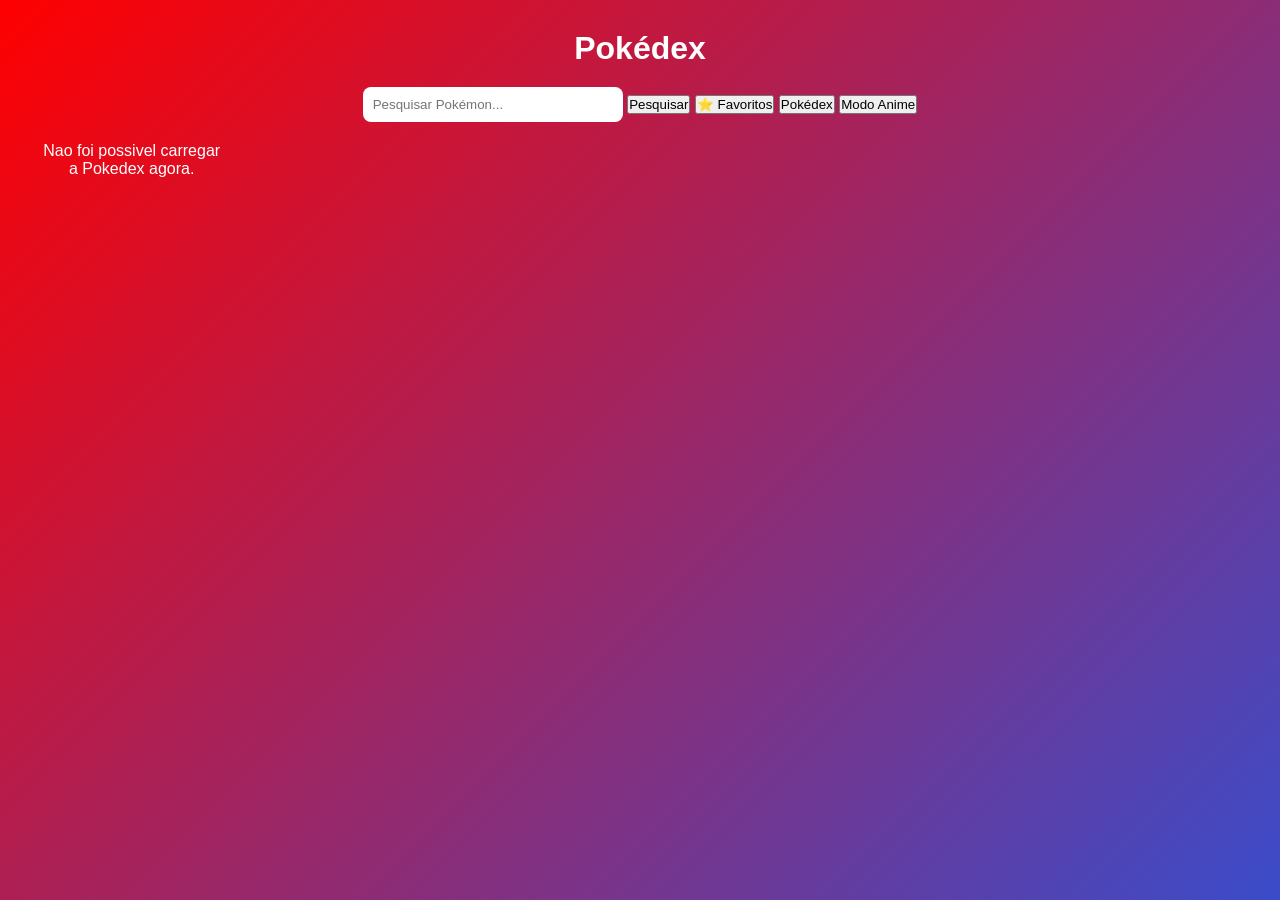
<file: index.html>
<!DOCTYPE html>
<html lang="pt-br">

<head>
<meta charset="UTF-8">
<title>Pokedex</title>
<link rel="stylesheet" href="style.css">
</head>

<body>

<h1>Pokédex</h1>

<div class="top-bar">

<input type="text" id="search" placeholder="Pesquisar Pokémon...">

<button onclick="searchPokemon()">Pesquisar</button>

<button onclick="showFavorites()">⭐ Favoritos</button>

<button onclick="showAll()">Pokédex</button>

<button id="toggleMode">🎬 Modo Anime</button>

</div>

<div id="pokemonList"></div>

<script src="script.js"></script>

</body>

</html>
</file>
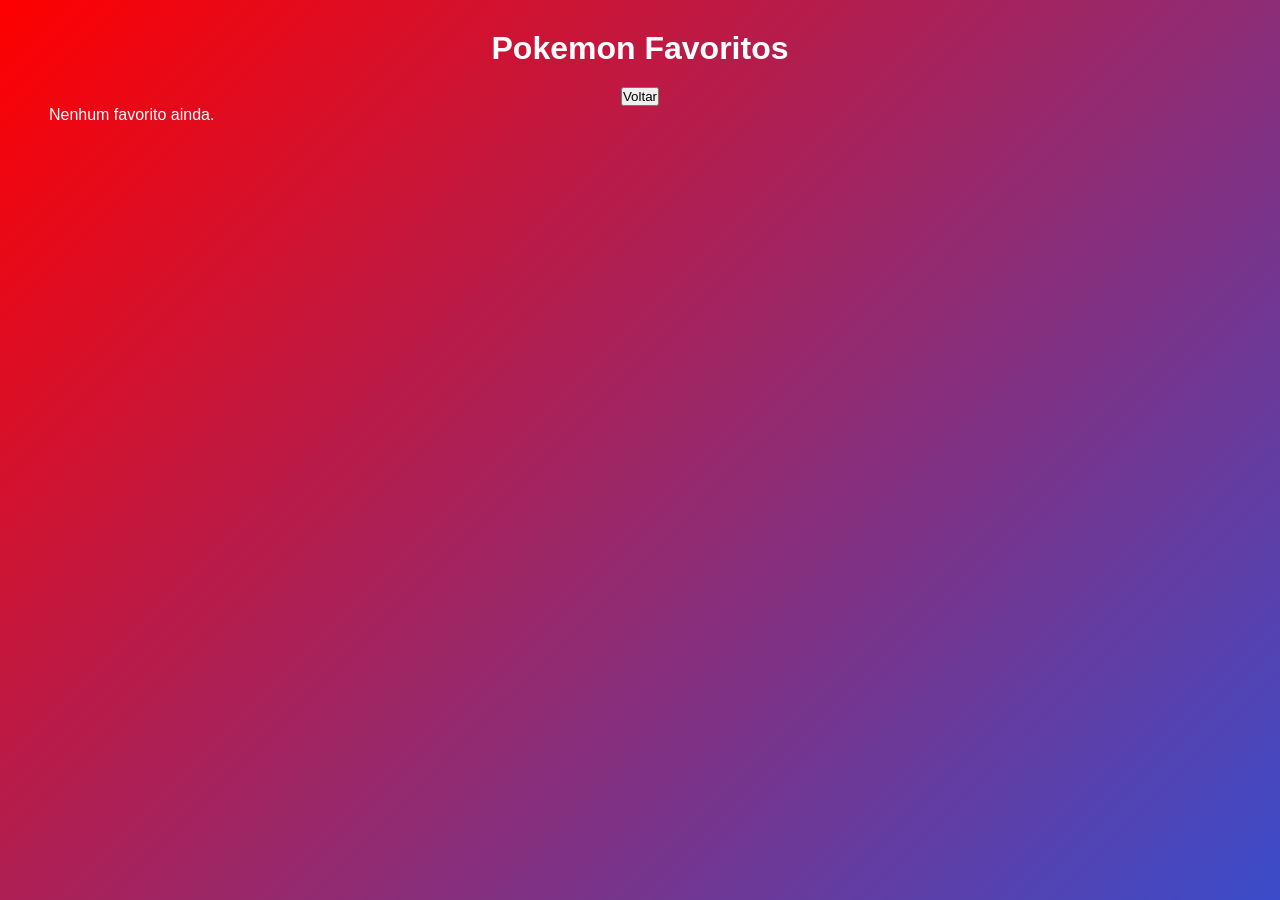
<file: favoritos.html>
﻿<!DOCTYPE html>
<html lang="pt-br">
<head>
<meta charset="UTF-8">
<title>Favoritos</title>
<link rel="stylesheet" href="style.css">
</head>
<body class="favorites-page">
<h1>Pokemon Favoritos</h1>
<div class="top-bar">
<button onclick="window.location='index.html'">Voltar</button>
</div>
<div id="pokemonList"></div>
<script src="script.js"></script>
</body>
</html>
</file>
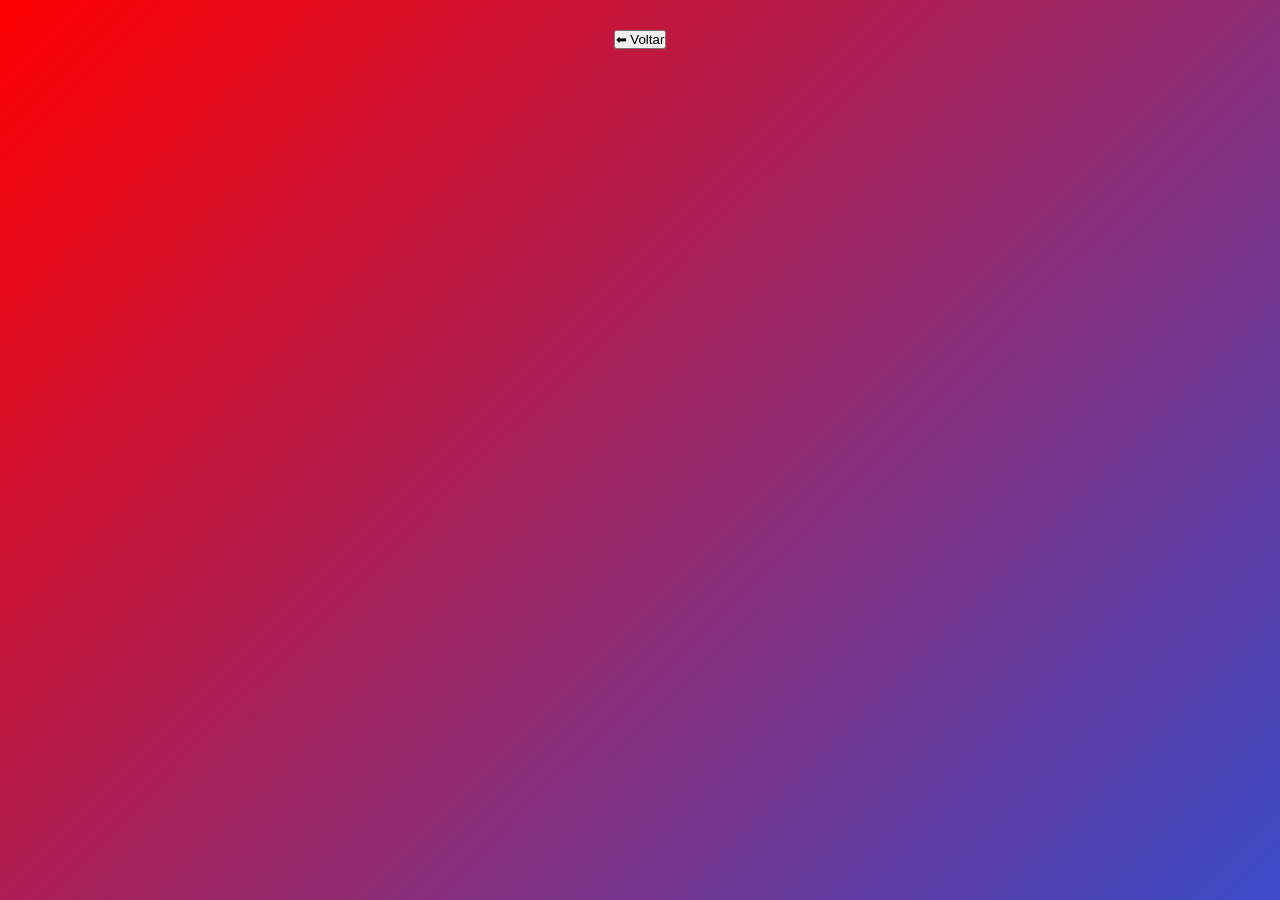
<file: pokemon.html>
<!DOCTYPE html>
<html lang="pt-br">

<head>
<meta charset="UTF-8">
<title>Pokemon</title>
<link rel="stylesheet" href="style.css">
</head>

<body>

<button onclick="voltarLista()">⬅ Voltar</button>

<div id="pokemonDetail"></div>

<script src="script.js"></script>

</body>
</html>
</file>
<file: style.css>
*{
margin:0;
padding:0;
box-sizing:border-box;
font-family:Arial;
}

body{

background:linear-gradient(135deg,#ff0000,#3b4cca);
min-height:100vh;
color:white;
text-align:center;
padding:30px;

}

h1{
margin-bottom:20px;
}

/* busca */

#search{

padding:10px;
border:none;
border-radius:8px;
width:260px;
margin-bottom:20px;

}

/* lista */

#pokemonList{

display:grid;
grid-template-columns:repeat(auto-fill,minmax(180px,1fr));
gap:20px;
max-width:1200px;
margin:auto;

}

/* ======================
CARD
====================== */

.card{

background:linear-gradient(145deg,#ffffff,#f3f3f3);
color:#222;
border-radius:15px;
padding:18px;
text-align:center;
cursor:pointer;
position:relative;

transition:
transform 0.25s ease,
box-shadow 0.25s ease;

transform-style:preserve-3d;

opacity:0;
transform:translateY(20px);

animation:cardAppear 0.5s forwards;

}

.card:hover{

transform:
rotateX(8deg)
rotateY(-8deg)
scale(1.05);

box-shadow:
0 15px 35px rgba(0,0,0,0.4);

}

.card::after{

content:"";
position:absolute;
top:0;
left:0;

width:100%;
height:100%;

background:linear-gradient(
120deg,
transparent,
rgba(255,255,255,0.15),
transparent
);

opacity:0;
transition:opacity 0.3s;

border-radius:15px;

}

.card:hover::after{
opacity:1;
}

@keyframes cardAppear{

to{
opacity:1;
transform:translateY(0);
}

}

/* sprite */

.card img{

width:110px;
margin:10px 0;
image-rendering:pixelated;
background:transparent;

}

.card h3{
margin-top:10px;
}

/* ======================
FAVORITO
====================== */

.fav-btn{

position:absolute;
top:8px;
right:8px;

background:none;
border:none;
font-size:22px;
cursor:pointer;

transition:transform 0.3s;

}

.fav-btn:hover{
transform:scale(1.3) rotate(15deg);
}

.fav-btn.active{

color:gold;

animation:starPulse 1s infinite alternate;

}

@keyframes starPulse{

from{
transform:scale(1);
filter:drop-shadow(0 0 2px gold);
}

to{
transform:scale(1.2);
filter:drop-shadow(0 0 8px gold);
}

}

/* ======================
DETALHE
====================== */

#pokemonDetail{

display:flex;
justify-content:center;
margin-top:40px;

}

.pokemon-card{

background:white;
color:black;
padding:30px;
border-radius:16px;
width:420px;
box-shadow:0 20px 40px rgba(0,0,0,0.3);

animation:fadeIn 0.4s ease;

}

@keyframes fadeIn{

from{
opacity:0;
transform:scale(0.95);
}

to{
opacity:1;
transform:scale(1);
}

}

.pokemon-card img{

width:180px;
margin:15px 0;

}

/* descrição */

.description{

margin:15px 0;
font-style:italic;
line-height:1.4;

}

/* habilidades */

.abilities{

list-style:none;
padding:0;
margin-bottom:20px;

}

.abilities li{

background:#eee;
margin:5px 0;
padding:6px;
border-radius:6px;
text-transform:capitalize;

}

/* ======================
STATS
====================== */

.stat{

margin-bottom:10px;

}

.bar{

height:10px;
background:#ddd;
border-radius:6px;
overflow:hidden;

}

.fill{

height:10px;
background:#4CAF50;
width:0%;
transition:1s;

}

/* ======================
NAVEGAÇÃO
====================== */

.nav{

display:flex;
justify-content:space-between;
margin-bottom:10px;

}

.nav button{

padding:8px 12px;
border:none;
background:black;
color:white;
border-radius:6px;
cursor:pointer;

}

/* ======================
EVOLUÇÕES
====================== */

#evolutions{

display:flex;
justify-content:center;
gap:20px;
margin-top:15px;

}

.evo{

text-align:center;

}

.evo img{

width:90px;

}

/* ======================
FORMAS (Mega / Alola / etc)
====================== */

.forms{

display:flex;
flex-wrap:wrap;
gap:10px;
justify-content:center;
margin-bottom:20px;

}

.form-btn{

background:linear-gradient(135deg,#ffcc00,#ff9900);
border:none;
padding:8px 14px;
border-radius:8px;
cursor:pointer;
font-weight:bold;
color:#222;

transition:0.2s;

box-shadow:0 3px 6px rgba(0,0,0,0.2);

}

.form-btn:hover{

transform:scale(1.08);
background:linear-gradient(135deg,#ffd633,#ffb300);

}

/* ======================
FAVORITOS PAGE
====================== */

.favorites-page #pokemonList{

grid-template-columns:repeat(auto-fill,minmax(160px,1fr));

}

/* ======================
ANIME MODE
====================== */

.anime-mode{

background:#d62828;

}

.anime-mode .card{

background:black;
color:white;
border:4px solid #ffcc00;

}

.anime-mode h1{

color:#ffcc00;

}
</file>
